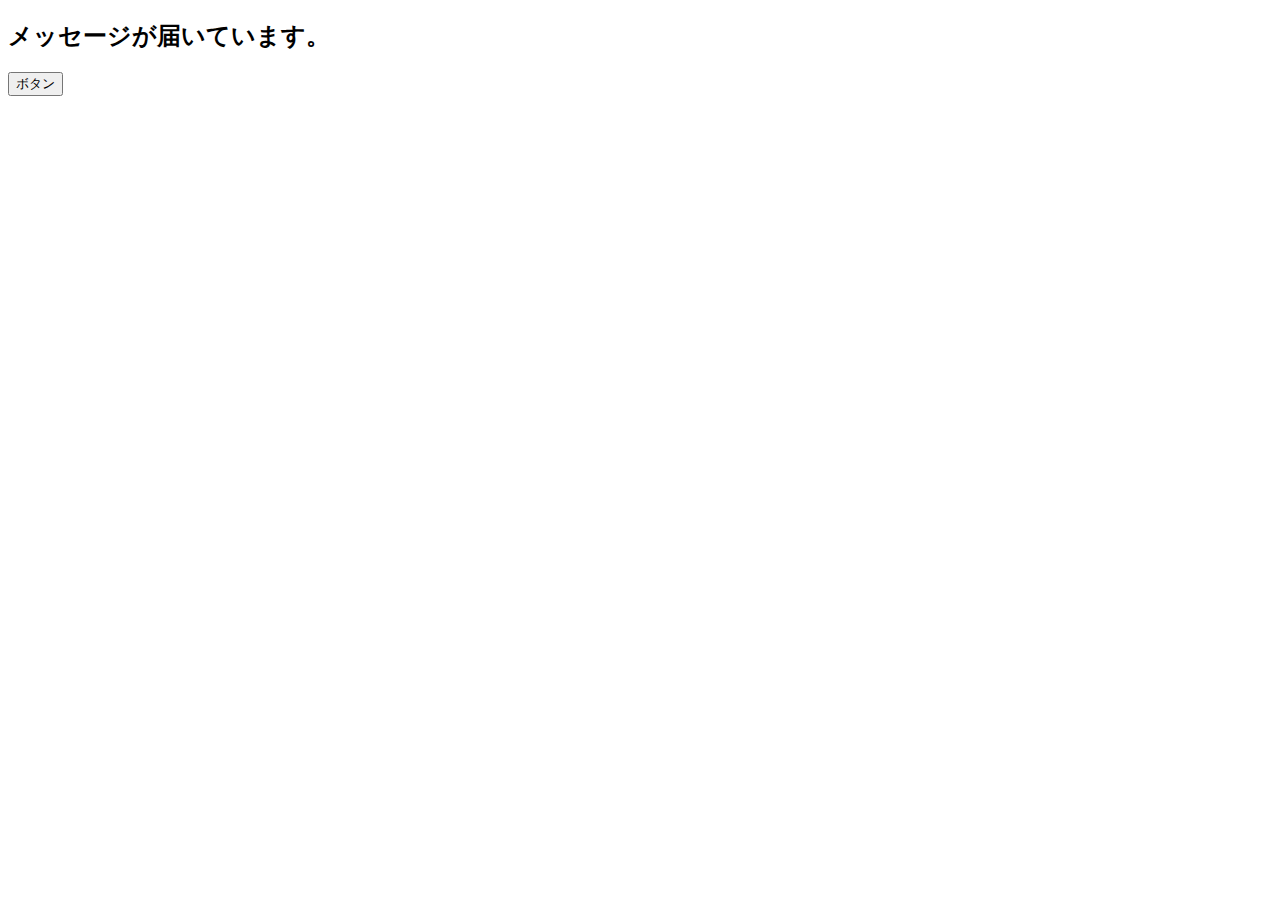
<file: index.html>
<!DOCTYPE html>
<html lang="en">
<head>
    <meta charset="UTF-8">
    <meta name="viewport" content="width=device-width, initial-scale=1.0">
    <title>javascript-tutorial</title>
    <style>
        h1 {
            display: none;
        }
        h1.visible{
            display: block;
        }
    </style>
</head>
<body>
    <h1 class="p1">おはようございます</h1>
    <h1 class="p2">こんにちわ</h1>
    <h1 class="p3">こんばんわ</h1>
    <h2 id="foo">見出し2</h2>
    <button>ボタン</button>
    <script src="main.js"></script>
</body>
</html>
</file>
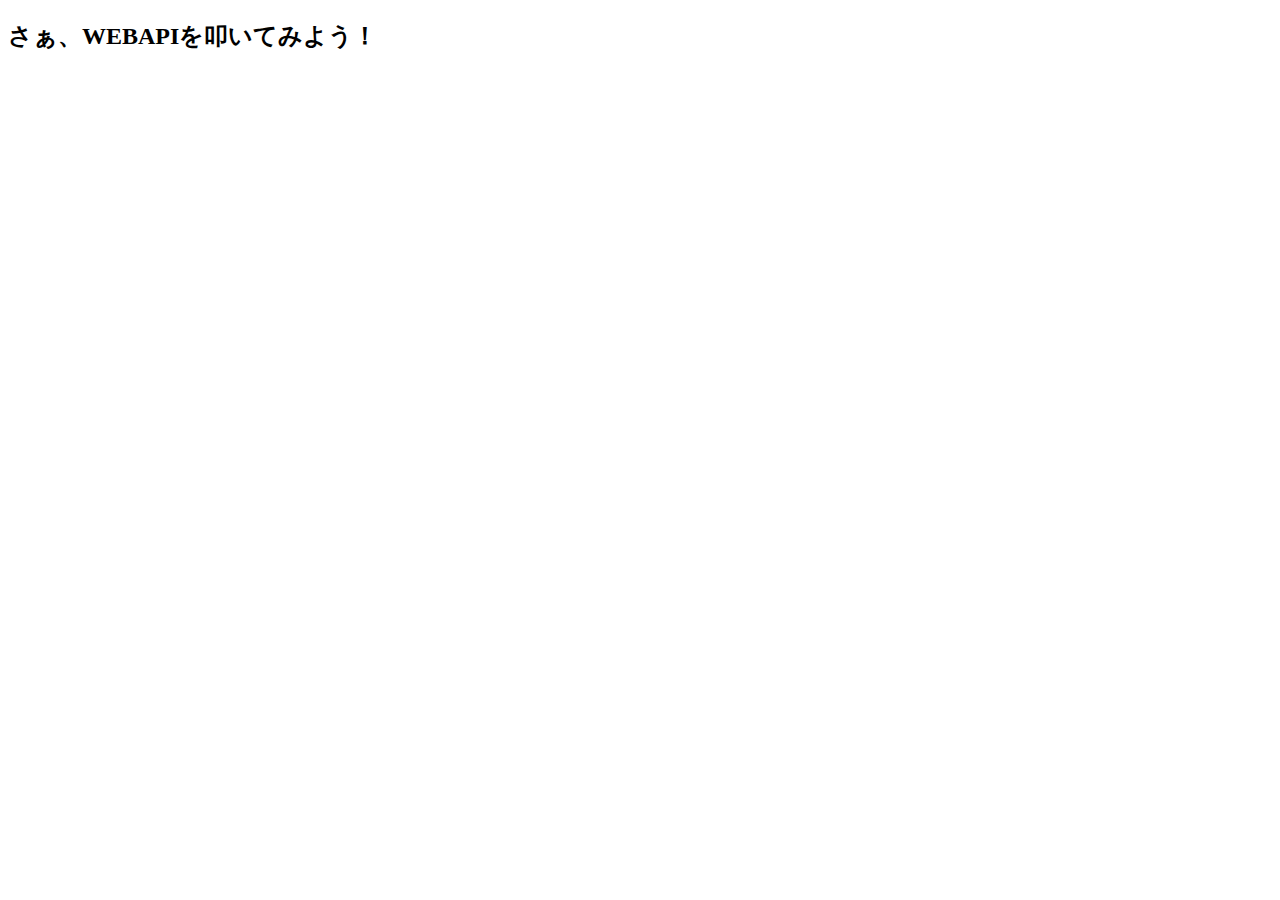
<file: async-await.html>
<!DOCTYPE html>
<html lang="ja">
<head>
    <meta charset="UTF-8">
    <meta name="viewport" content="width=device-width, initial-scale=1.0">
    <title>WEBAPIを叩く</title>
</head>
<body>
    <h2>さぁ、WEBAPIを叩いてみよう！</h2>
    <script src="async-await.js"></script>
</body>
</html>
</file>
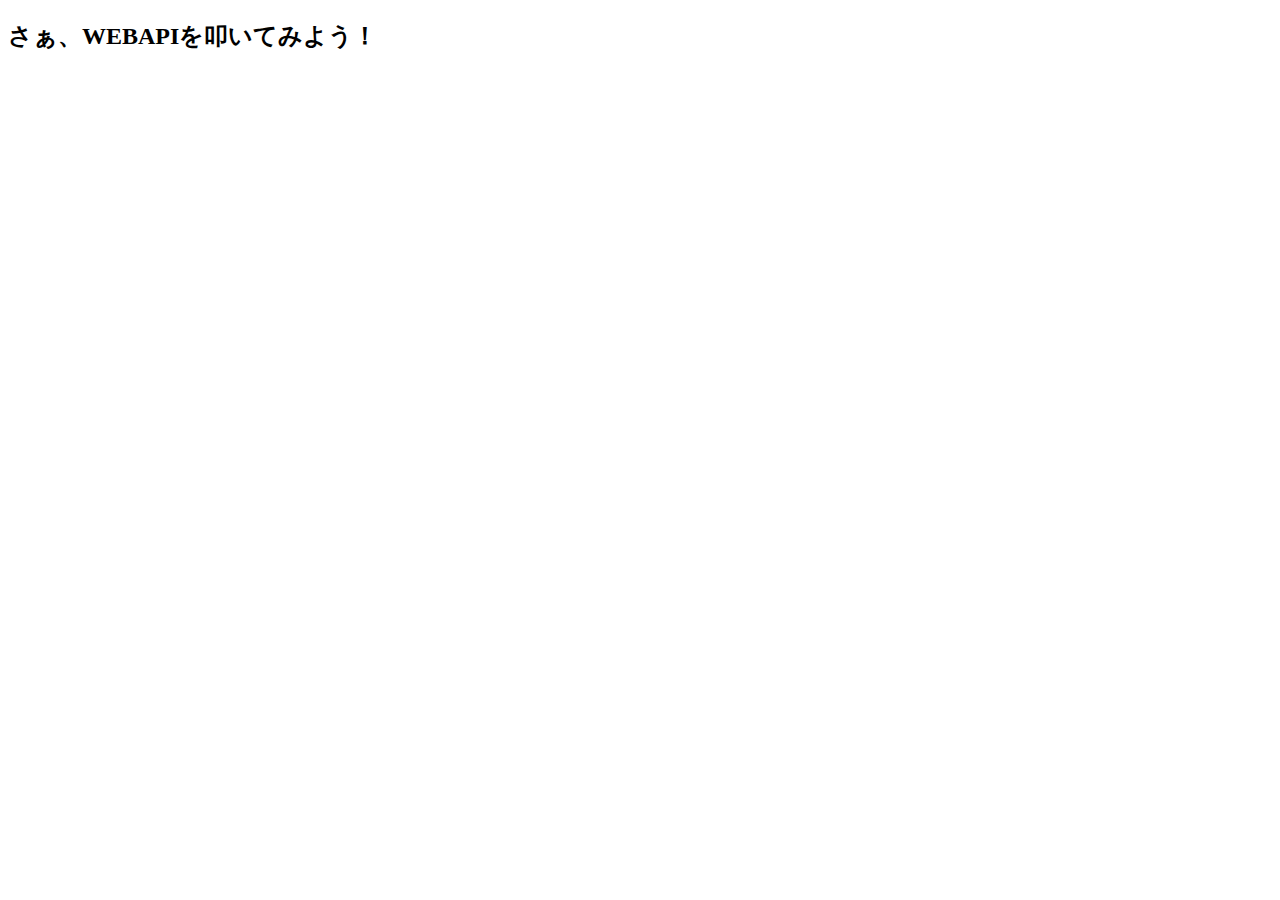
<file: aysnc.html>
<!DOCTYPE html>
<html lang="ja">
<head>
    <meta charset="UTF-8">
    <meta name="viewport" content="width=device-width, initial-scale=1.0">
    <title>WEBAPIを叩く</title>
</head>
<body>
    <h2>さぁ、WEBAPIを叩いてみよう！</h2>
    <script src="aysnc.js"></script>
</body>
</html>
</file>
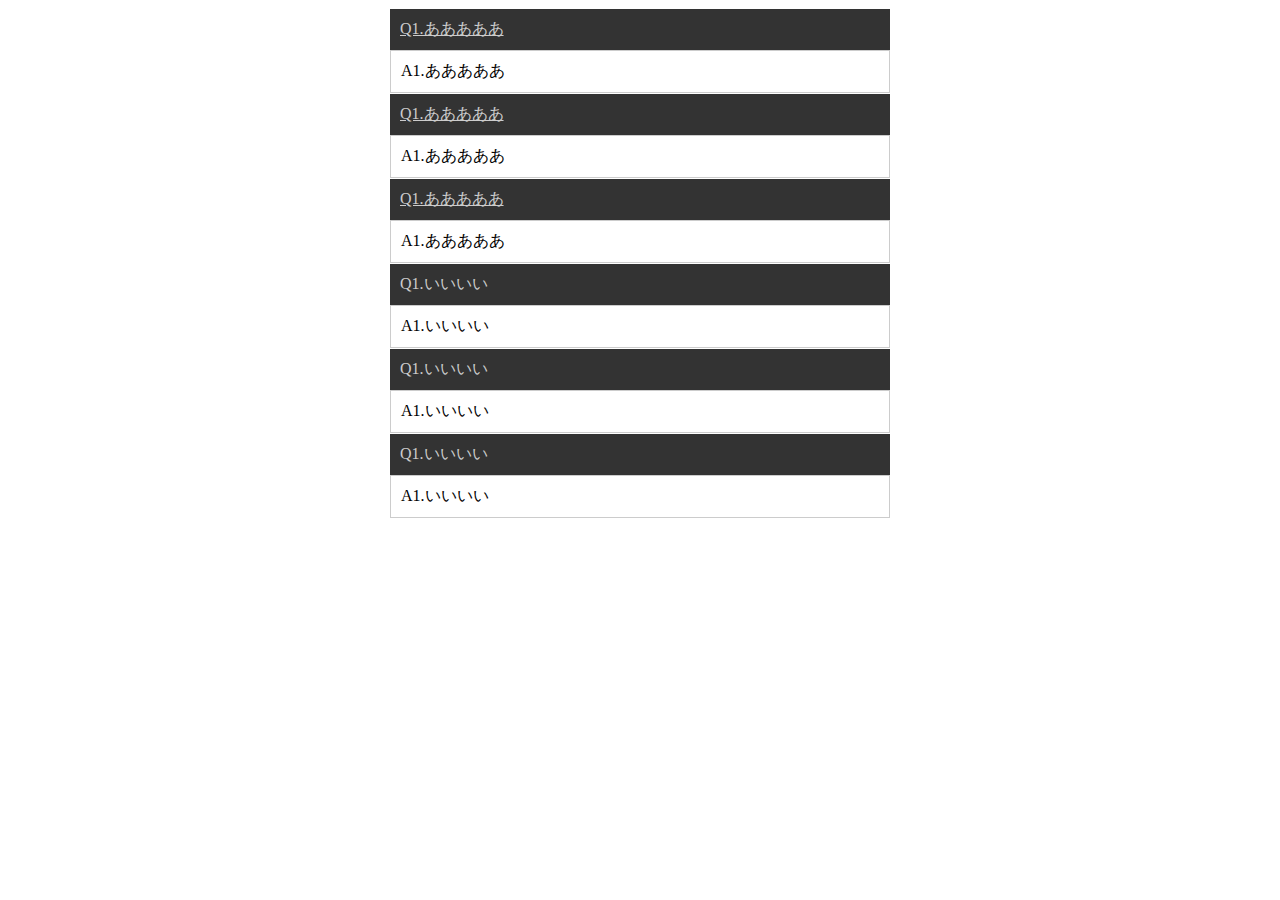
<file: Class.html>
<!DOCTYPE html>
<html lang="en">
<head>
    <meta charset="UTF-8">
    <meta name="viewport" content="width=device-width, initial-scale=1.0">
    <link rel="stylesheet" href="Class.css">
    <title>Class Project</title>
</head>
<body>
    <div class="accordion" id="js-accordion">
        <a href="" class="accordion-torriger">Q1.あああああ</a>
        <div class="accordion-contents">A1.あああああ</div>
        <a href="" class="accordion-torriger">Q1.あああああ</a>
        <div class="accordion-contents">A1.あああああ</div>
        <a href="" class="accordion-torriger">Q1.あああああ</a>
        <div class="accordion-contents">A1.あああああ</div>
    </div>
    
    <div class="accordion" id="js-faq">
        <p href="" class="accordion-torriger">Q1.いいいい</p>
        <div class="accordion-contents">A1.いいいい</div>
        <p href="" class="accordion-torriger">Q1.いいいい</p>
        <div class="accordion-contents">A1.いいいい</div>
        <p href="" class="accordion-torriger">Q1.いいいい</p>
        <div class="accordion-contents">A1.いいいい</div>
    </div>
    <script src="./Class.js"></script>
</body>
</html>
</file>
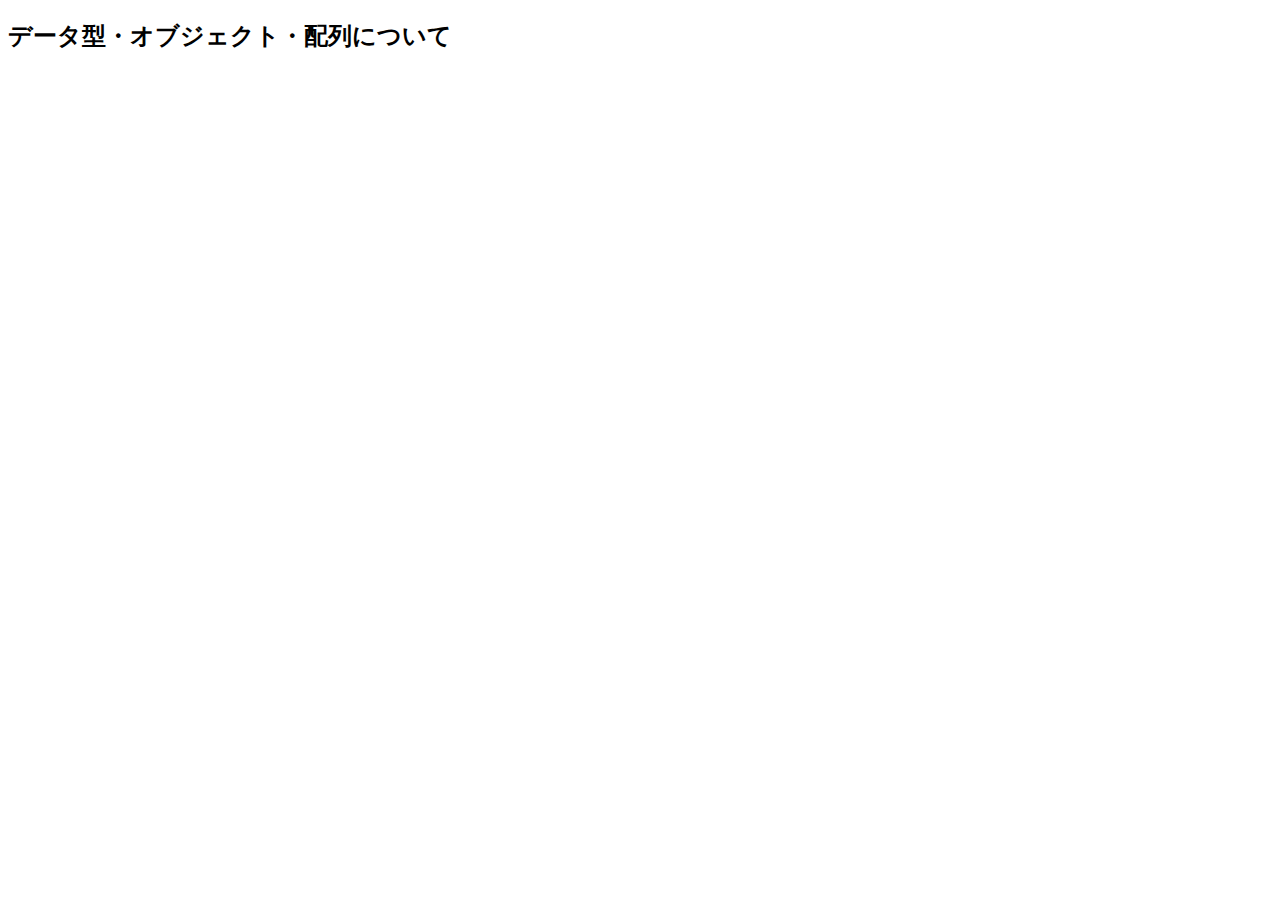
<file: data.html>
<!DOCTYPE html>
<html lang="en">
<head>
    <meta charset="UTF-8">
    <meta name="viewport" content="width=device-width, initial-scale=1.0">
    <title>Data Practice</title>
</head>
<body>
    <h2>データ型・オブジェクト・配列について</h2>
    <script src="./data.js"></script>
    <script src="./object.js"></script>
</body>
</html>
</file>
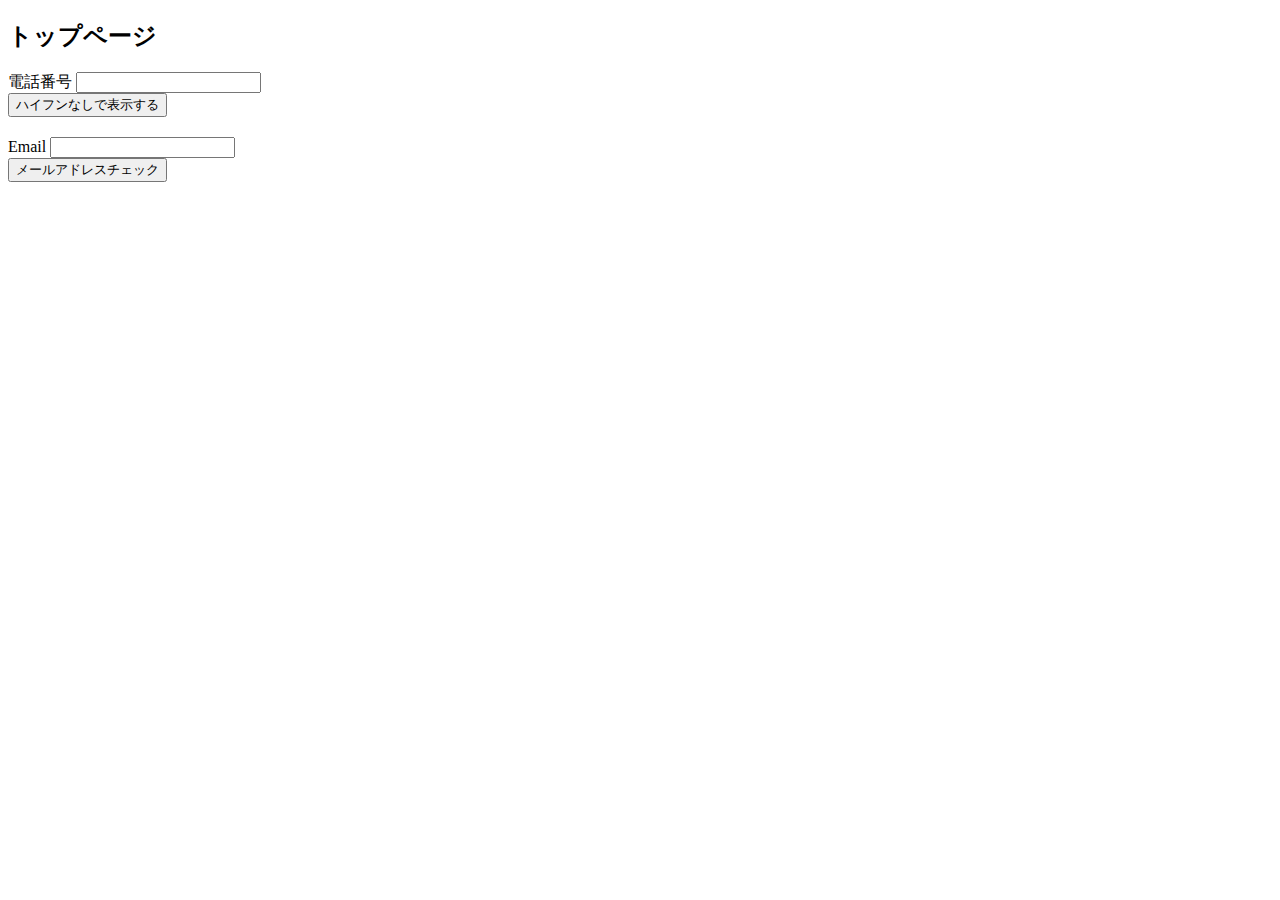
<file: Strsearch.html>
<!DOCTYPE html>
<html lang="en">
<head>
    <meta charset="UTF-8">
    <meta name="viewport" content="width=device-width, initial-scale=1.0">
    <title>Tel & Mail search practice</title>
</head>
<body>
    <h2 class="headName">トップページ</h2>

    <!-- 電話番号 -->
    <div class="telArea">
        <label>電話番号</label>
        <input id="tel" type="text">
    </div>
    <div class="btnArea" style="margin-bottom: 20px;">
        <button onclick="regexpModule.excludeNonNumbers('tel')">ハイフンなしで表示する</button>
    </div>

    <!-- Email -->
    <div class="telArea">
        <label>Email</label>
        <input id="email" type="email">
    </div>
    <div class="btnArea">
        <button onclick="regexpModule.isValidEmailFormat('email')">メールアドレスチェック</button>
    </div>
    <script src="./Strsearch.js"></script>
</body>
</html>
</file>
<file: Class.css>
.accordion {
    width: 500px;
    margin: 0 auto;
}

.accordion-torriger {
    margin: 0;
    padding: 10px;
    display: block;
    background: #333;
    color: #ccc;
    border-top: 1px solid #fff;
}

.accordion-contents {
    margin: 0;
    padding: 10px;
    border: 1px solid #ccc;
}
</file>
